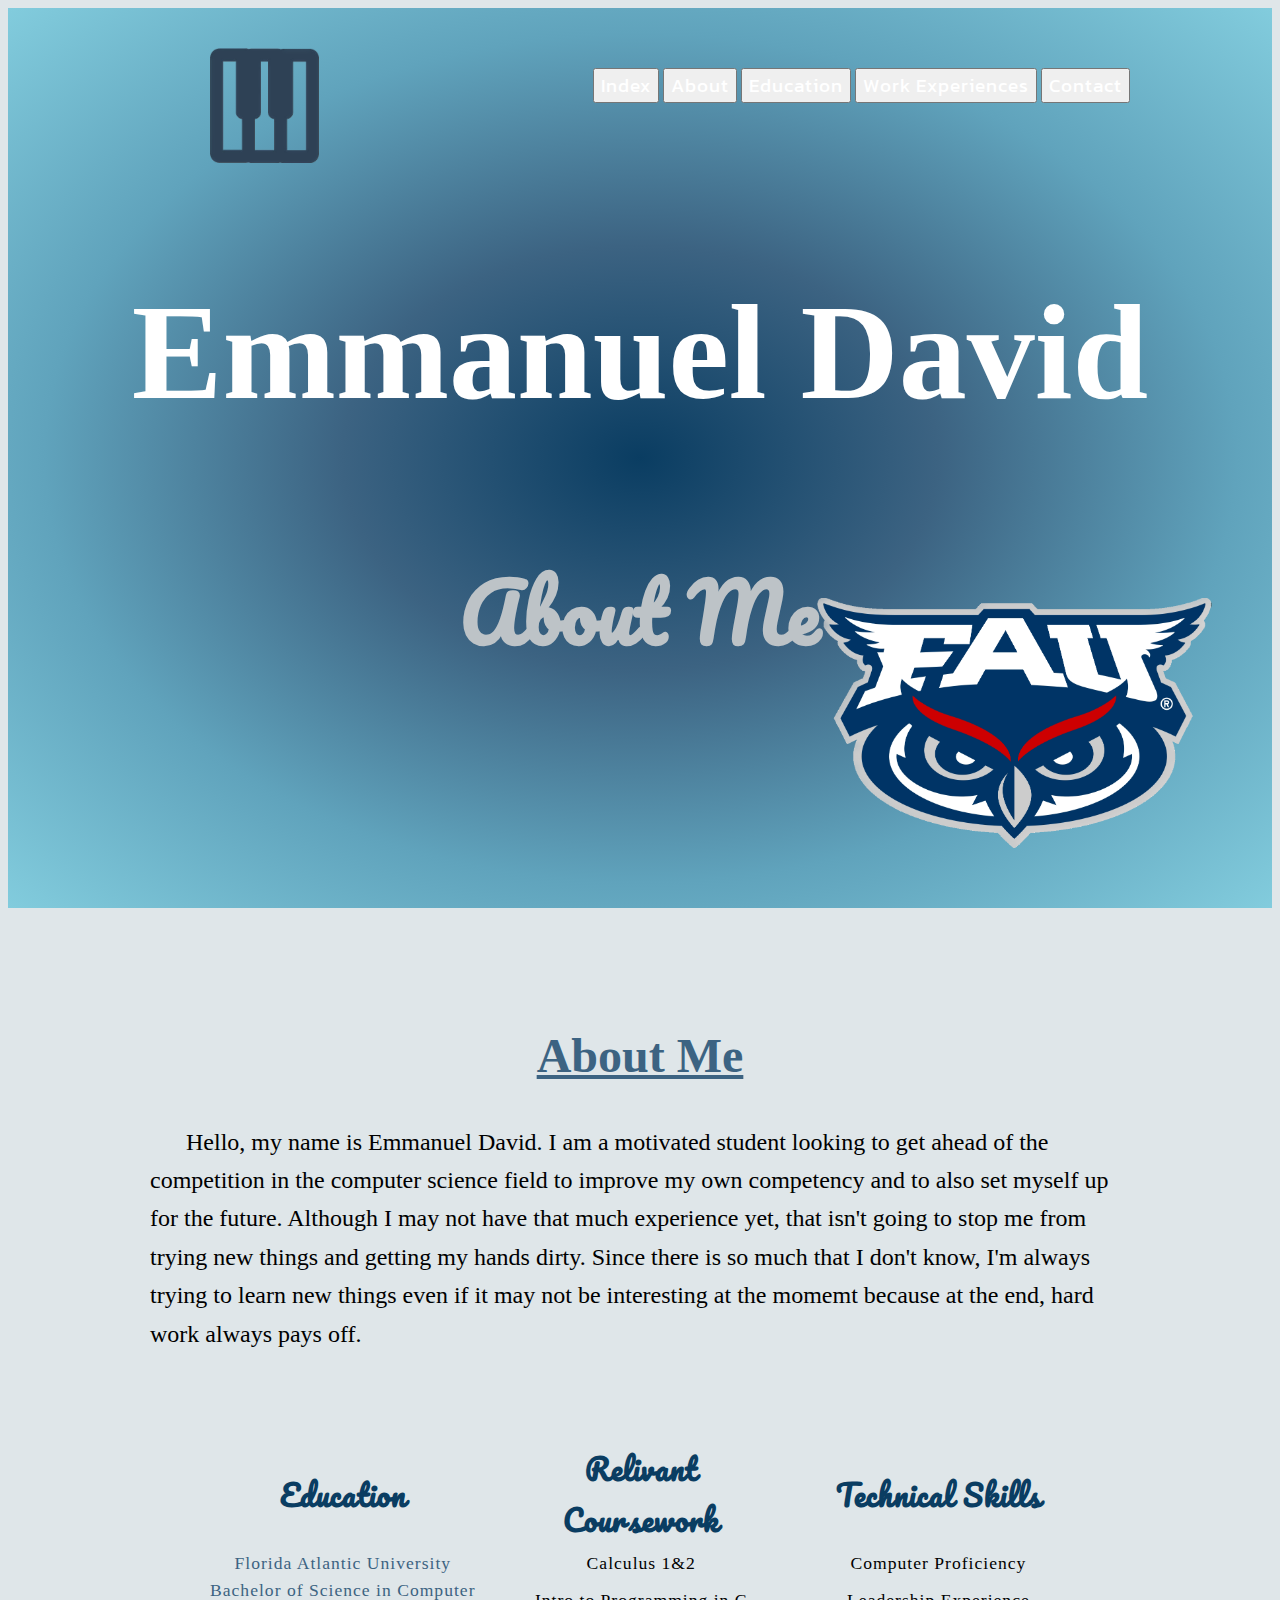
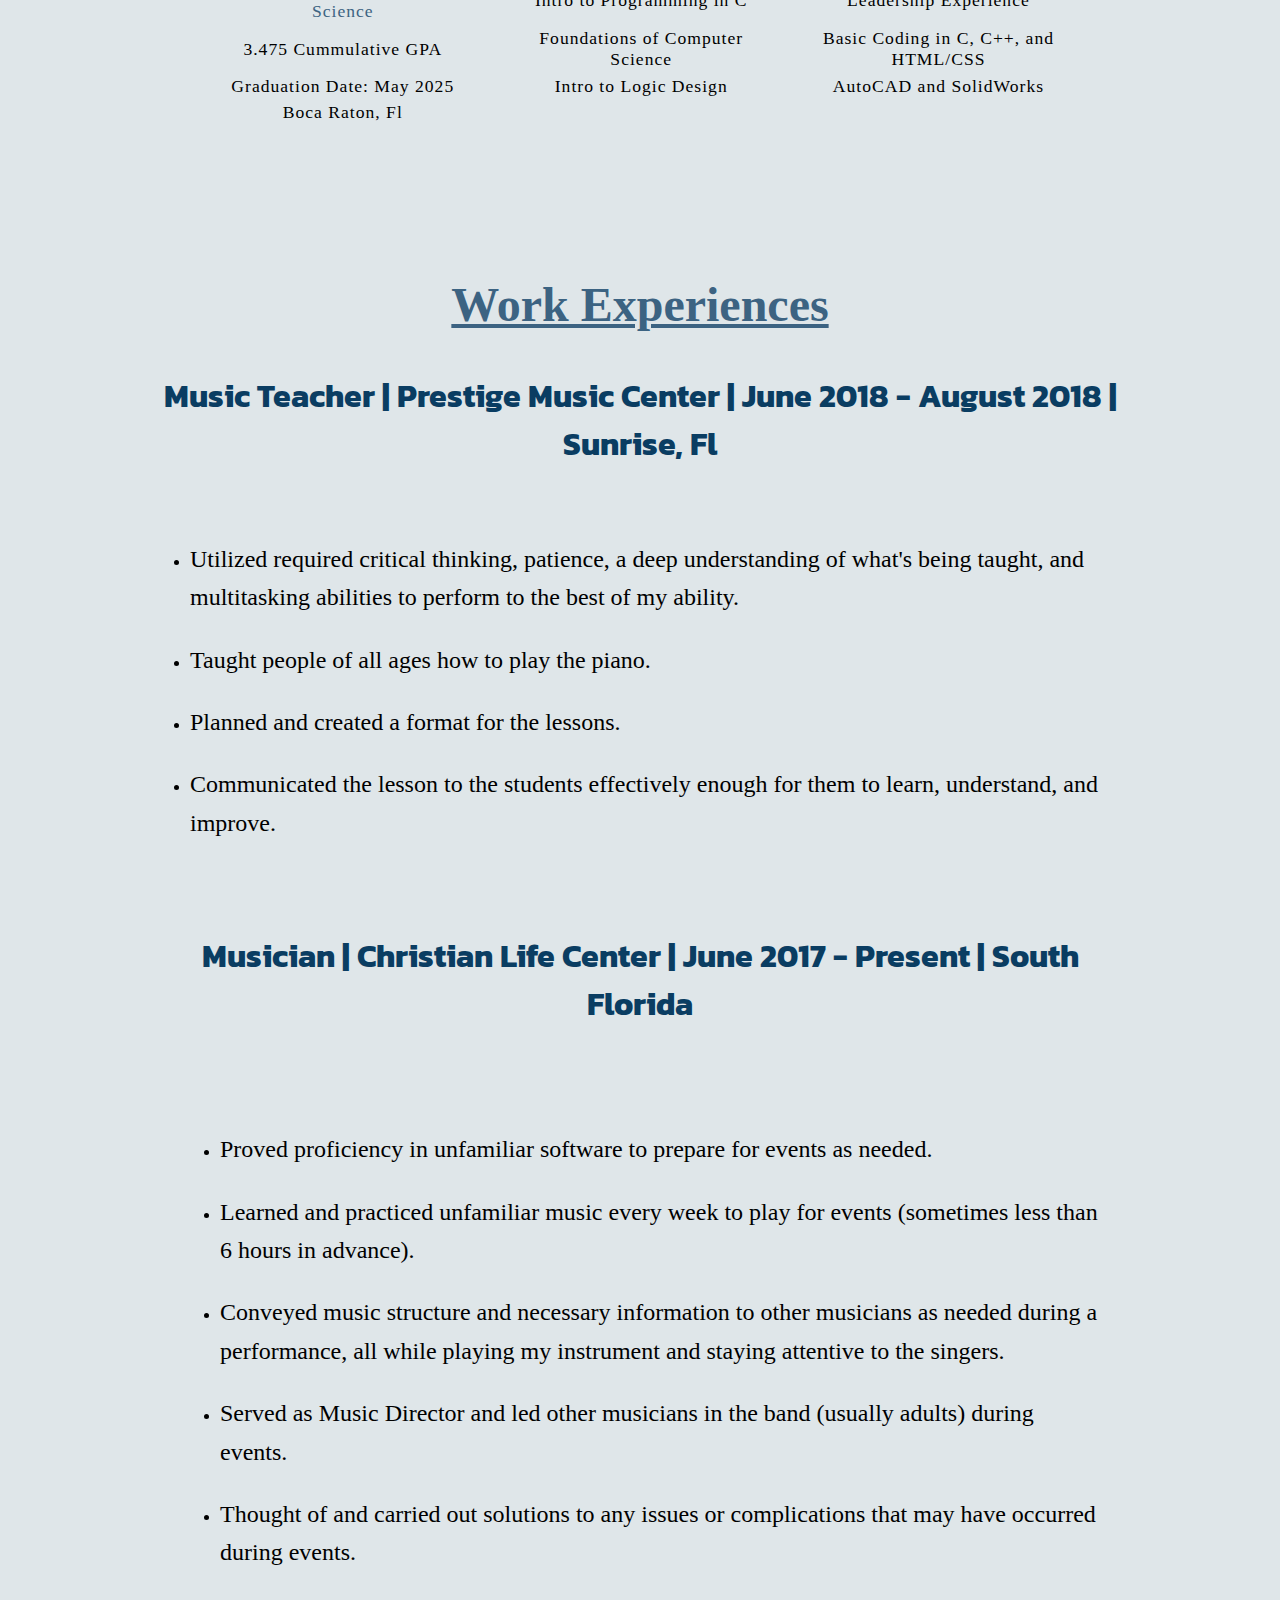
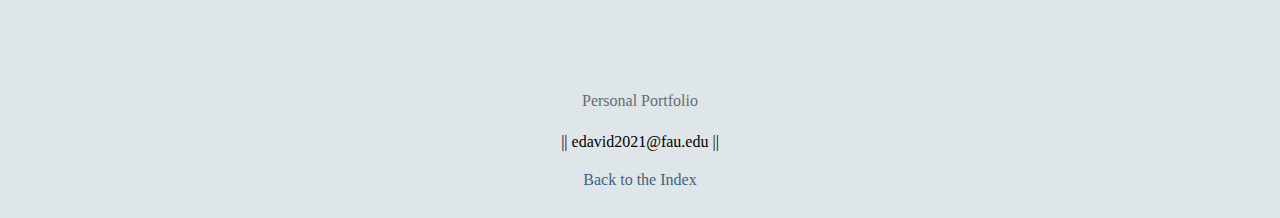
<file: manny.html>
<!DOCTYPE html>
<html lang="en">
  <head>
    <title>p2.html</title>
    <!-- Required meta tags -->
    <link rel="stylesheet" href="css/manny.css" />
    <link rel="preconnect" href="https://fonts.googleapis.com" />
    <link rel="preconnect" href="https://fonts.gstatic.com" crossorigin />
    <link
      href="https://fonts.googleapis.com/css2?family=Pacifico&display=swap"
      rel="stylesheet" />

    <link rel="preconnect" href="https://fonts.googleapis.com" />
    <link rel="preconnect" href="https://fonts.gstatic.com" crossorigin />
    <link
      href="https://fonts.googleapis.com/css2?family=Kanit:ital,wght@1,300&display=swap"
      rel="stylesheet" />

    <meta
      name="viewport"
      content="width=device-width, initial-scale=1, shrink-to-fit=no" />

    <!-- Bootstrap CSS v5.2.0-beta1 -->
    <link
      rel="stylesheet"
      href="https://cdn.jsdelivr.net/npm/bootstrap@5.2.0/dist/css/bootstrap.min.css"
      integrity="sha384-gH2yIJqKdNHPEq0n4Mqa/HGKIhSkIHeL5AyhkYV8i59U5AR6csBvApHHNl/vI1Bx"
      crossorigin="anonymous" />

    <script
      src="https://cdn.jsdelivr.net/npm/@popperjs/core@2.11.5/dist/umd/popper.min.js"
      integrity="sha384-Xe+8cL9oJa6tN/veChSP7q+mnSPaj5Bcu9mPX5F5xIGE0DVittaqT5lorf0EI7Vk"
      crossorigin="anonymous"></script>

    <script
      src="https://cdn.jsdelivr.net/npm/bootstrap@5.2.0/dist/js/bootstrap.min.js"
      integrity="sha384-ODmDIVzN+pFdexxHEHFBQH3/9/vQ9uori45z4JjnFsRydbmQbmL5t1tQ0culUzyK"
      crossorigin="anonymous"></script>
  </head>

  <body>
    <!-- place navbar here -->

    <style>
      body {
        background-color: #dfe6e9;
      }
    </style>

    <main>
      <section id="hero">
        <nav>
          <div class="container">
            <button class="btn btn-secondary">
              <a href="index.html">Index</a>
            </button>
            <button class="btn btn-secondary">
              <a href="#about">About</a>
            </button>
            <button class="btn btn-secondary">
              <a href="#education">Education</a>
            </button>
            <button class="btn btn-secondary">
              <a href="#work">Work Experiences</a>
            </button>
            <button class="btn btn-info">
              <a href="#contact">Contact</a>
            </button>
          </div>
        </nav>

        <div class="hero-text">
          <h1 class="hero">Emmanuel David</h1>
          <h1 class="hero1">About Me</h1>
        </div>

        <div class="container">
          <img src="images/fau.png" alt="Picture of Me" class="hero-picture" />
        </div>
        <div class="container">
          <img
            src="images/piano.png"
            alt="Picture of Me"
            class="hero-picture2" />
        </div>
      </section>

      <section id="about" class="about">
        <article class="container">
          <h2 class="pad">About Me</h2>
          <p>
            &nbsp;&nbsp;&nbsp;&nbsp;&nbsp;&nbsp;Hello, my name is Emmanuel
            David. I am a motivated student looking to get ahead of the
            competition in the computer science field to improve my own
            competency and to also set myself up for the future. Although I may
            not have that much experience yet, that isn't going to stop me from
            trying new things and getting my hands dirty. Since there is so much
            that I don't know, I'm always trying to learn new things even if it
            may not be interesting at the momemt because at the end, hard work
            always pays off.
          </p>
        </article>
      </section>

      <section id="education" class="edu">
        <table class="container">
          <tr>
            <th>Education</th>
            <th>Relivant Coursework</th>
            <th>Technical Skills</th>
          </tr>
          <tr>
            <td>
              <a class="edu" href="https://www.fau.edu"
                >Florida Atlantic University</a
              >
            </td>
            <td>Calculus 1&2</td>
            <td>Computer Proficiency</td>
          </tr>
          <tr>
            <td>
              <a
                class="edu"
                href="https://www.fau.edu/engineering/eecs/undergraduate/computer-science/"
                >Bachelor of Science in Computer Science</a
              >
            </td>
            <td>Intro to Programming in C</td>
            <td>Leadership Experience</td>
          </tr>
          <tr>
            <td>3.475 Cummulative GPA</td>
            <td>Foundations of Computer Science</td>
            <td>Basic Coding in C, C++, and HTML/CSS</td>
          </tr>
          <tr>
            <td>Graduation Date: May 2025</td>
            <td>Intro to Logic Design</td>
            <td>AutoCAD and SolidWorks</td>
          </tr>
          <tr>
            <td>Boca Raton, Fl</td>
          </tr>
        </table>
      </section>

      <section id="work" class="wexp">
        <div class="container">
          <h2 class="pad">Work Experiences</h2>
          <h3>
            Music Teacher | Prestige Music Center | June 2018 - August 2018 |
            Sunrise, Fl
          </h3>

          <div class="Work">
            <ul class="Exp">
              <li>
                <p>
                  Utilized required critical thinking, patience, a deep
                  understanding of what's being taught, and multitasking
                  abilities to perform to the best of my ability.
                </p>
              </li>
              <li>
                <p>Taught people of all ages how to play the piano.</p>
              </li>
              <li>
                <p>Planned and created a format for the lessons.</p>
              </li>
              <li>
                <p>
                  Communicated the lesson to the students effectively enough for
                  them to learn, understand, and improve.
                </p>
              </li>
            </ul>
          </div>
          <style>
            div.Work {
              text-align: center;
            }

            ul.Exp {
              display: inline-block;
              text-align: left;
            }
          </style>

          <br />

          <h3>
            Musician | Christian Life Center | June 2017 - Present | South
            Florida
          </h3>
          <div class="Work2 container">
            <ul class="Exp2">
              <li>
                <p>
                  Proved proficiency in unfamiliar software to prepare for
                  events as needed.
                </p>
              </li>
              <li>
                <p>
                  Learned and practiced unfamiliar music every week to play for
                  events (sometimes less than 6 hours in advance).
                </p>
              </li>
              <li>
                <p>
                  Conveyed music structure and necessary information to other
                  musicians as needed during a performance, all while playing my
                  instrument and staying attentive to the singers.
                </p>
              </li>
              <li>
                <p>
                  Served as Music Director and led other musicians in the band
                  (usually adults) during events.
                </p>
              </li>
              <li>
                <p>
                  Thought of and carried out solutions to any issues or
                  complications that may have occurred during events.
                </p>
              </li>
            </ul>
          </div>
        </div>
      </section>
    </main>

    <!-- Bootstrap JavaScript Libraries -->

    <footer id="contact">
      <!-- place footer here -->

      <p class="sum">Personal Portfolio</p>
      <p class="foot">|| edavid2021@fau.edu ||</p>
      <a class="index" href="index.html">Back to the Index </a>
    </footer>
  </body>
</html>
</file>
<file: css/manny.css>
h1 {
    font-size: 5rem;
    padding-top: 20px;
    text-align: center;
}

h1.hero {
    font-size: 8.5rem;
    font-family: 'Lobster', cursive;
    color: white;
    font-weight: bold;
}

h1.hero1 {
    font-size: 5rem;
    font-family: 'Pacifico', cursive;
    color: #bdc3c7;
    font-weight: bold;
}

h2 {
    text-align: center;
    color: #3c6382;
    font-family: 'Lobster', cursive;
}

h2.pad {
    font-size: 3rem;
    font-weight: bold;
    text-decoration: underline;
}

h3 {
    font-size: 2rem;
    text-align: center;
    font-family: 'Kanit', sans-serif;
    color: #0a3d62;
}

h4 {
    font-size: 1.1rem;
    text-align: center;
}

p.foot {
    font-size: 1rem;

}

p.sum {
    font-size: 1rem;
    color: #636e72;
}

table {
    letter-spacing: 1px;
    height: 350px;
    text-align: center;
}

th {
    font-size: 1.8rem;
    font-family: 'Pacifico', cursive;
    color: #0a3d62;
}

td {
    font-size: 1.1rem;
}

p {
    font-size: 1.1rem;
}



div.Education {
    text-align: center;

}

ul.info {
    display: inline-block;
    text-align: left;
}



div.Work2 {
    text-align: center;
}

ul.Exp2 {
    display: inline-block;
    text-align: left;
}



.container {
    margin: auto auto;
    max-width: 980px;
    padding: 30px;

}

.pad {
    padding-top: 50px;
}

p {
    line-height: 160%;
    font-size: 1.5rem;
}


h1.name {
    margin-left: 30px;
    color: #ffffff;
    font-size: 2rem;
}

nav {
    text-align: right;
    padding: 30px;
}

nav a {
    margin-right: 30px;
    color: #ffffff;
    text-decoration: none;
    font-family: 'Kanit',
        sans-serif;
    font-size: 1.2rem;
    letter-spacing: 1px;
}

nav a:last-child {
    margin-right: 0;
}

nav a:last-child:hover {
    text-decoration: underline;
    text-decoration-color: #3c6382;
}

nav a:hover {
    color: #0a3d62;
}

a.edu {
    color: #3c6382;
    text-decoration: none;
}

a.edu:hover {
    color: #0a3d62;
    text-decoration: underline;
    text-decoration-color: #60a3bc;
}

a.index {
    color: #3c6382;
    text-decoration: none;
}

a.index:hover {
    color: #0a3d62;
    text-decoration: underline;
    text-decoration-color: #60a3bc;
}

a.index {
    padding-bottom: 30px;
}

#hero {
    background: radial-gradient(#0a3d62, #3c6382, #60a3bc, #82ccdd);
    min-height: 100vh;
}

.hero-picture {
    max-height: 250px;
    position: absolute;
    bottom: 0;
    right: 0;
    display: block;
    padding-right: 60px;
    padding-bottom: 60px;
}

.hero-picture2 {
    max-height: 115px;
    position: absolute;
    bottom: 0;
    top: 0;
    display: block;
    padding-left: 60px;
    padding-top: 40px;
}

section {
    position: relative;
}

footer {
    text-align: center;
}
</file>
